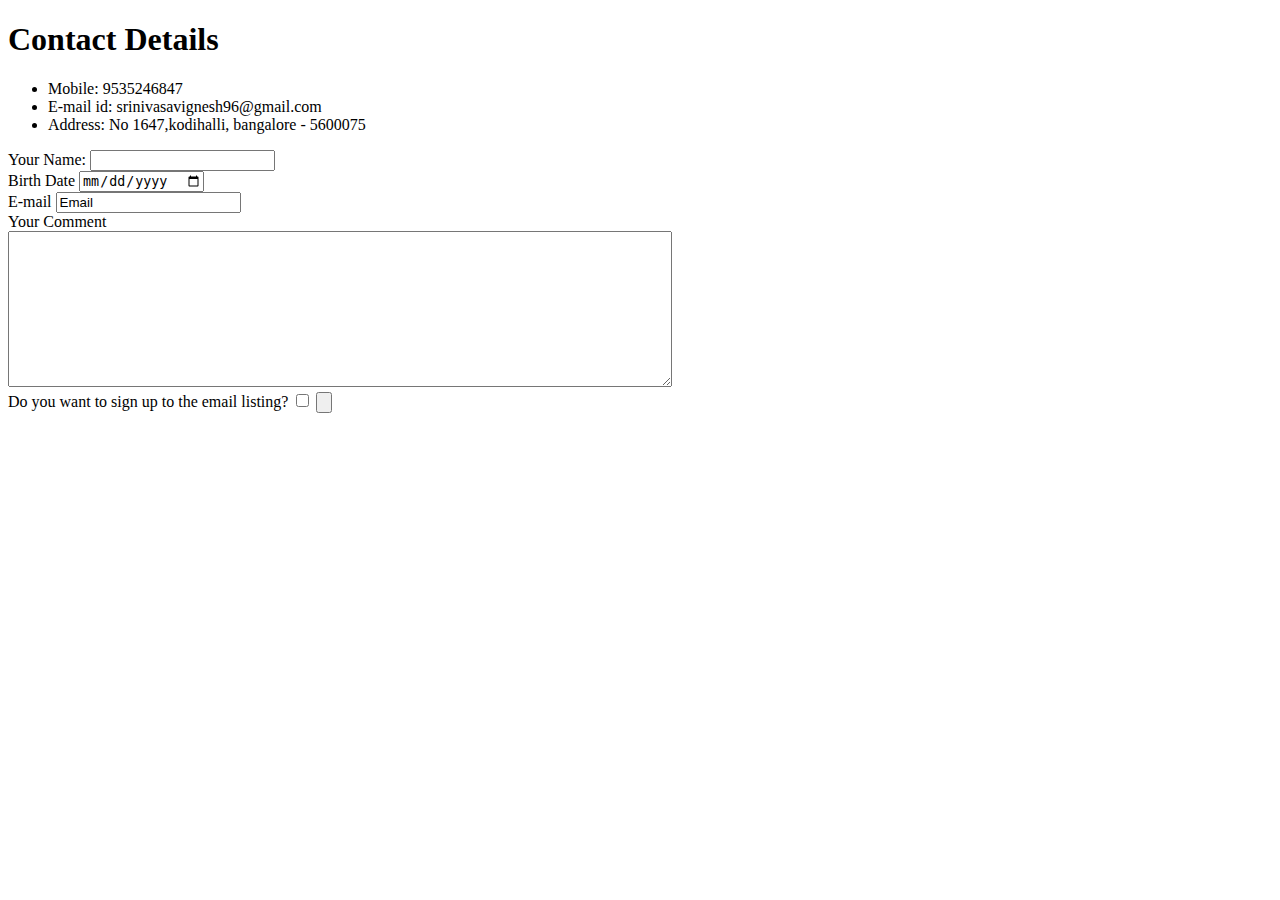
<file: contactme.html>
<!DOCTYPE html>
<html lang="en" dir="ltr">
  <head>
    <meta charset="utf-8">
    <title>COntact Vignesh</title>
  </head>
  <body>
    <h1>Contact Details</h1>
    <ul>
      <li>Mobile: 9535246847</li>
      <li>E-mail id: srinivasavignesh96@gmail.com</li>
      <li>Address: No 1647,kodihalli, bangalore - 5600075</li>
    </ul>

    <form action="mailto:srinivasavignesh96@gmail.com" method="post" enctype="text/plain">
      <label>Your Name:</label>
      <input type="text" name="Name" value=""><br>
      <label>Birth Date</label>
      <input type="date" name="Bdate" value=""> <br>
      <label>E-mail</label>
      <input type="email" name="" value="Email"><br>
      <label>Your Comment</label><br>
      <textarea name="Your Message" rows="10" cols="80">
      </textarea><br>
      <label>Do you want to sign up to the email listing?</label>
      <input type="checkbox" name="" value="">
      <input type="submit" name="" value="">
    </form>
  </body>
</html>
</file>
